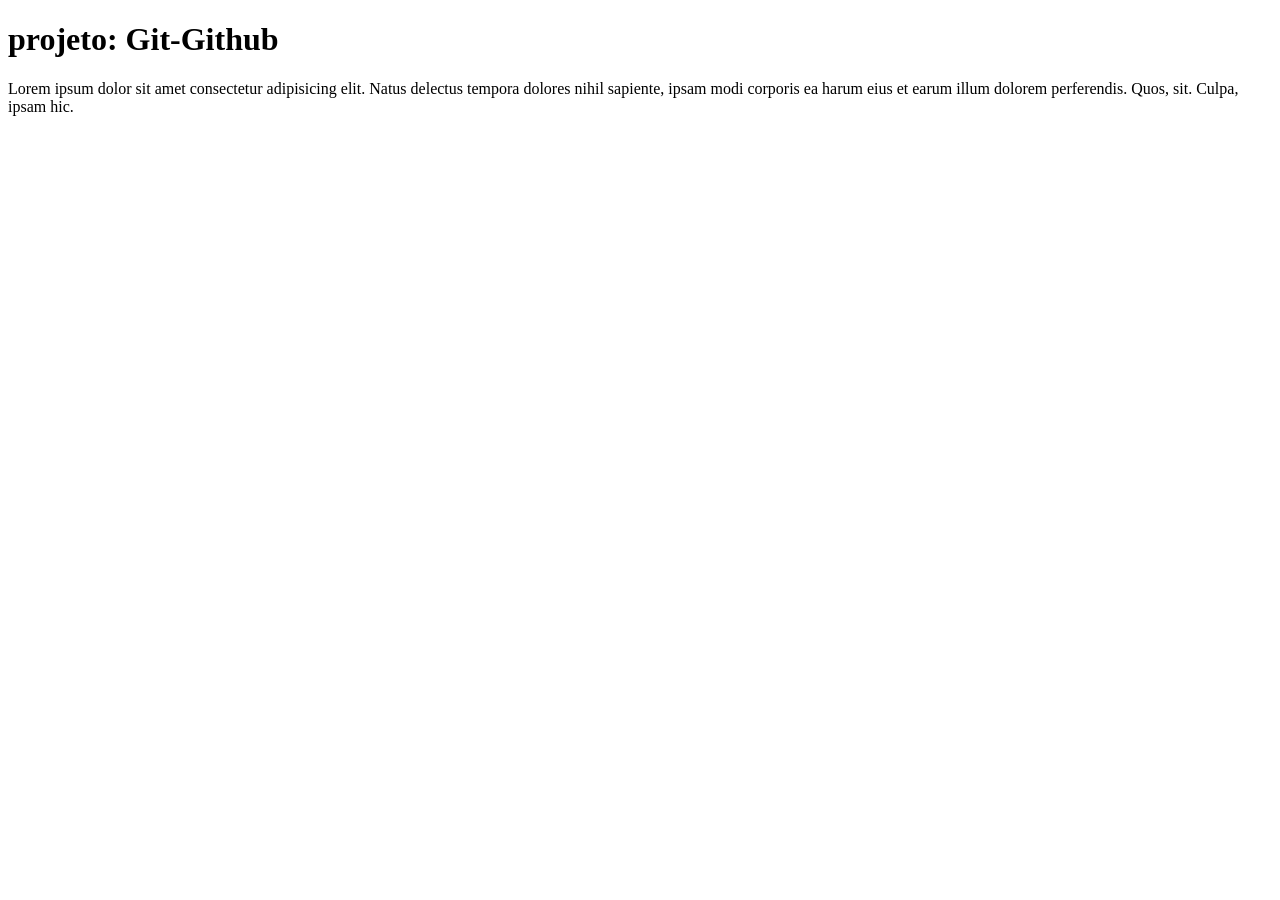
<file: index.html>
<!DOCTYPE html>
<html lang="pt">
<head>
    <meta charset="UTF-8">
    <meta name="viewport" content="width=device-width, initial-scale=1.0">
    <title>projeto:Git-Github</title>
</head>
<body>
    <h1>projeto: Git-Github</h1>

    <p>Lorem ipsum dolor sit amet consectetur adipisicing elit. Natus delectus tempora dolores nihil sapiente, ipsam modi corporis ea harum eius et earum illum dolorem perferendis. Quos, sit. Culpa, ipsam hic.</p>

</body>
</html>
</file>
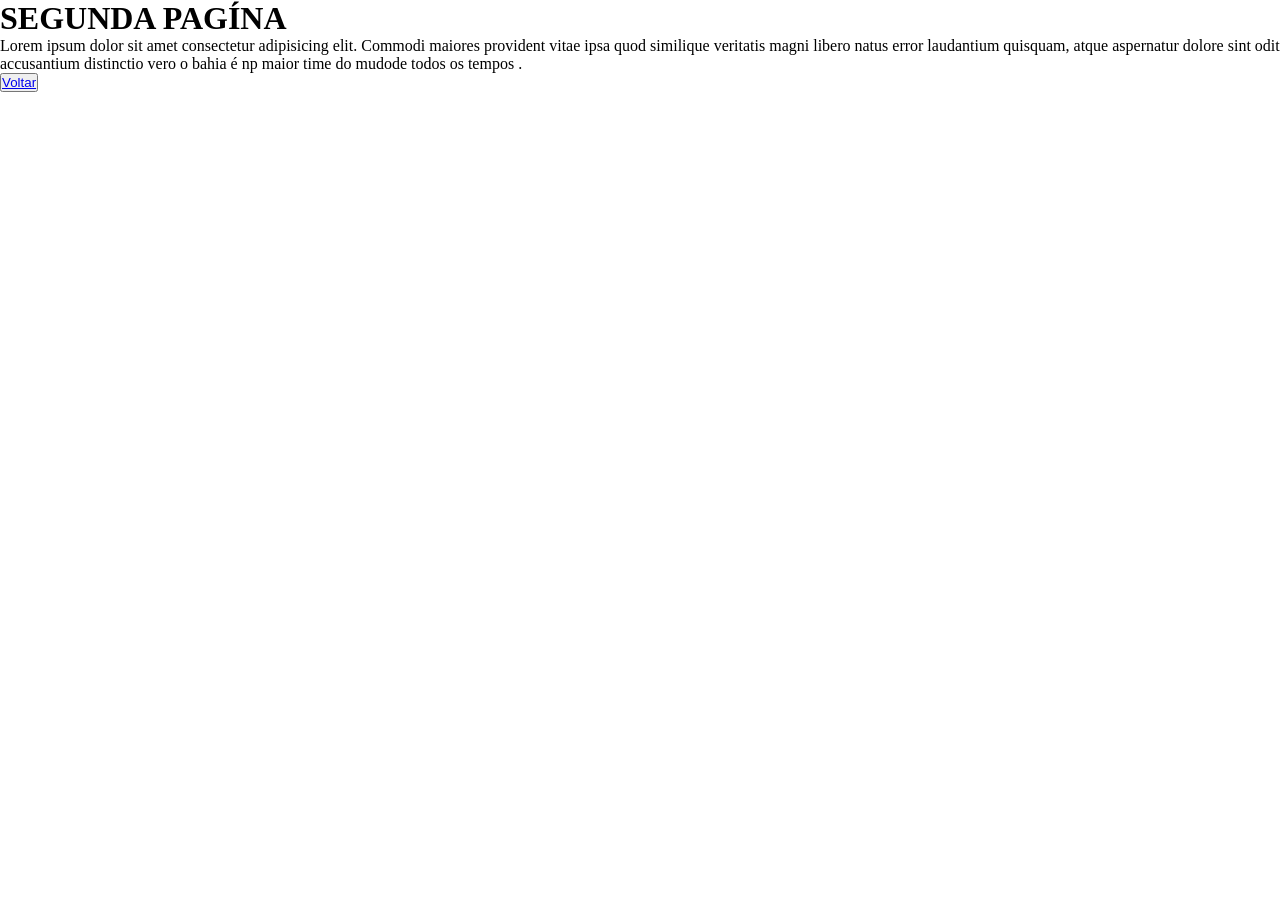
<file: seguda-pagina.html>
<!DOCTYPE html>
<html lang="pt">
<head>
    <meta charset="UTF-8">
    <meta name="viewport" content="width=device-width, initial-scale=1.0">
    <title>Projeto: Git-Github</title>
    <link rel="stylesheet" href="seguda-pagina.css">
</head>
<body class="seguda-pagina">
    <h1>SEGUNDA PAGÍNA</h1>

    <p>Lorem ipsum dolor sit amet consectetur adipisicing elit. Commodi maiores provident vitae ipsa quod similique veritatis magni libero natus error laudantium quisquam, atque aspernatur dolore sint odit accusantium distinctio vero o bahia é np maior time do mudode todos os tempos .</p>

    <button>
        <a href="index.html">Voltar</a>
    </button>
</body>
</html>
</file>
<file: seguda-pagina.css>
*{
    margin: 0;
    padding: 0;
    box-sizing: border-box;

}

.segunda-pagina h1 {
    font-size: 50px;
    color: blue;
}

.segunda-pagina p {
    font-family: Georgia, 'Times New Roman', Times, serif;
    color: blueviolet;
    text-align: center;
}
</file>
